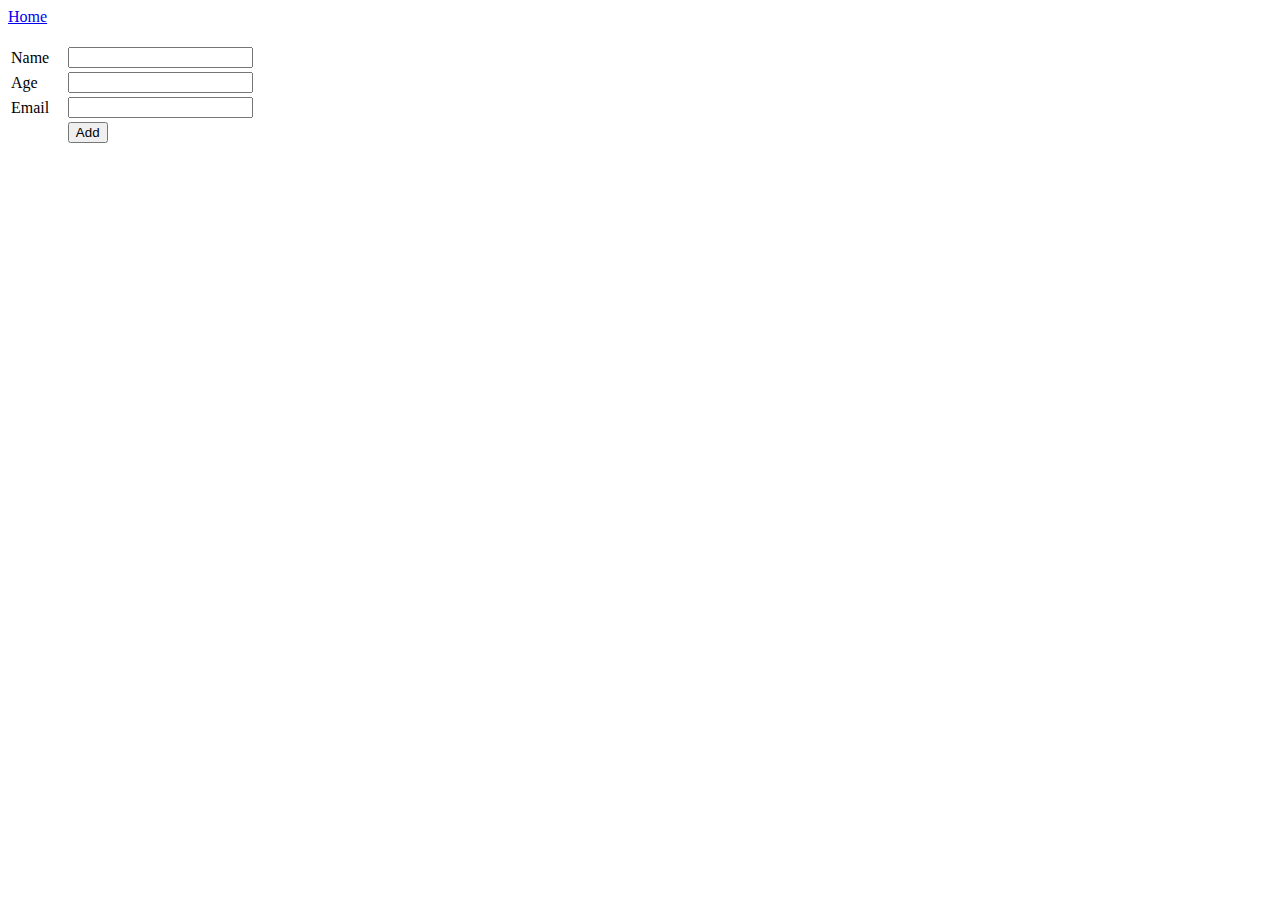
<file: CRUDsOO/crud_oop_puro/add.html>
<html>
<head>
	<title>Add Data</title>
	<script type="text/javascript">
		function validate() {
			if (document.form1.name.value == '') {
				alert('Please provide your name');
				document.form1.name.focus();				
				return false;
			}
			if (document.form1.email.value == '') {
				alert('Please provide your email');
				document.form1.email.focus();
				return false;
			}
			return true;
		}
	</script>	
</head>

<body>
	<a href="index.php">Home</a>
	<br/><br/>
	<div id="msg"></div>
	<!--<form action="add.php" method="post" name="form1" onsubmit = "return(validate());">-->
	<form action="add.php" method="post" name="form1" >
		<table width="25%" border="0">
			<tr> 
				<td>Name</td>
				<td><input type="text" name="name"></td>
			</tr>
			<tr> 
				<td>Age</td>
				<td><input type="text" name="age"></td>
			</tr>
			<tr> 
				<td>Email</td>
				<td><input type="text" name="email"></td>
			</tr>
			<tr> 
				<td></td>
				<td><input type="submit" name="Submit" value="Add"></td>
			</tr>
		</table>
	</form>
</body>
</html>
</file>
